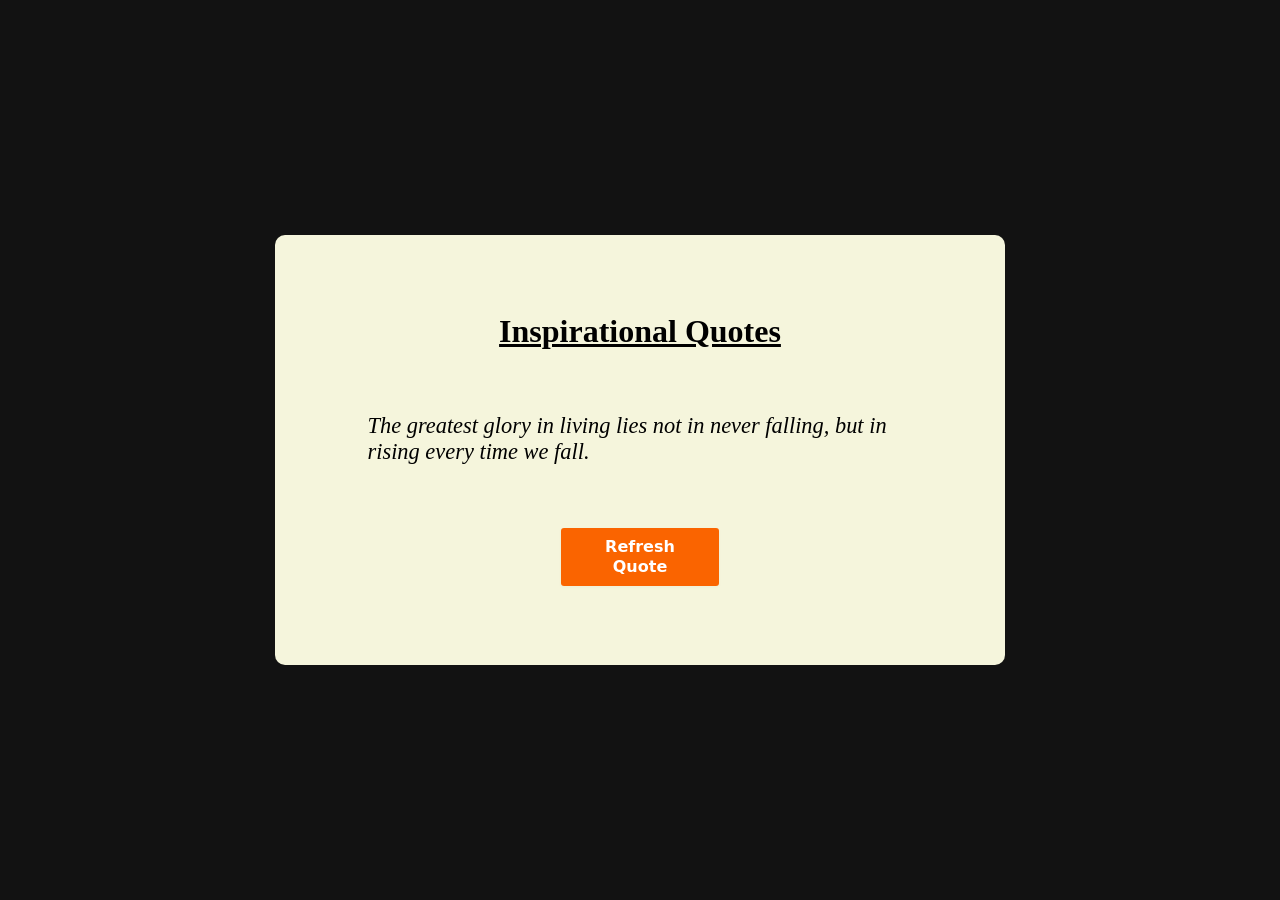
<file: quotes-generator/index.html>
<!DOCTYPE html>
<html lang="en">
<head>
    <meta charset="UTF-8">
    <meta name="viewport" content="width=device-width, initial-scale=1.0">
    <title>Inspirational Quotes</title>
    <link rel="stylesheet" href="style.css">
</head>
<body>
    <div class="container">
        <h1>Inspirational Quotes</h1>
        <p id="quote">The greatest glory in living lies not in never falling, but in rising every time we fall.</p>
        <button id="btn">Refresh Quote</button>
    </div>
    <script src="script.js"></script>
</body>
</html>
</file>
<file: quotes-generator/style.css>
*{
    margin: 0;
    padding: 0;
}

body {
    display: flex;
    justify-content: center;
    align-items: center;
    min-height: 100vh;
    background-color: #121212;
}

.container {
    display: flex;
    background-color: beige;
    height: 400px;
    width: 700px;
    border-radius: 10px;
    padding: 15px;
    margin: 10px;
    flex-direction: column;
    justify-content: space-evenly;
    align-items: center;
}

.container h1{
    text-decoration: underline;
}

#btn {
    align-items: center;
    background-clip: padding-box;
    background-color: #fa6400;
    border: 1px solid transparent;
    border-radius: 0.25rem;
    box-shadow: rgba(0, 0, 0, 0.02) 0 1px 3px 0;
    box-sizing: border-box;
    color: #fff;
    cursor: pointer;
    display: inline-flex;
    font-family:
        system-ui,
        -apple-system,
        system-ui,
        "Helvetica Neue",
        Helvetica,
        Arial,
        sans-serif;
    font-size: 16px;
    font-weight: 600;
    justify-content: center;
    line-height: 1.25;
    margin: 0;
    min-height: 3rem;
    padding: calc(0.875rem - 1px) calc(1.5rem - 1px);
    position: relative;
    text-decoration: none;
    transition: all 250ms;
    user-select: none;
    -webkit-user-select: none;
    touch-action: manipulation;
    vertical-align: baseline;
    width: auto;
    height: 60px;
    width: 160px;
}

#btn:hover,
#btn:focus {
    background-color: #fb8332;
    box-shadow: rgba(0, 0, 0, 0.1) 0 4px 12px;
}

#btn:hover {
    transform: translateY(-1px);
}

#btn:active {
    background-color: #c85000;
    box-shadow: rgba(0, 0, 0, 0.06) 0 2px 4px;
    transform: translateY(0);
}

#quote{
    font-family: Georgia;
    font-size: 1.4rem;
    font-style: italic;
    max-height: 130px;
    max-width: 545px;
    
}
</file>
